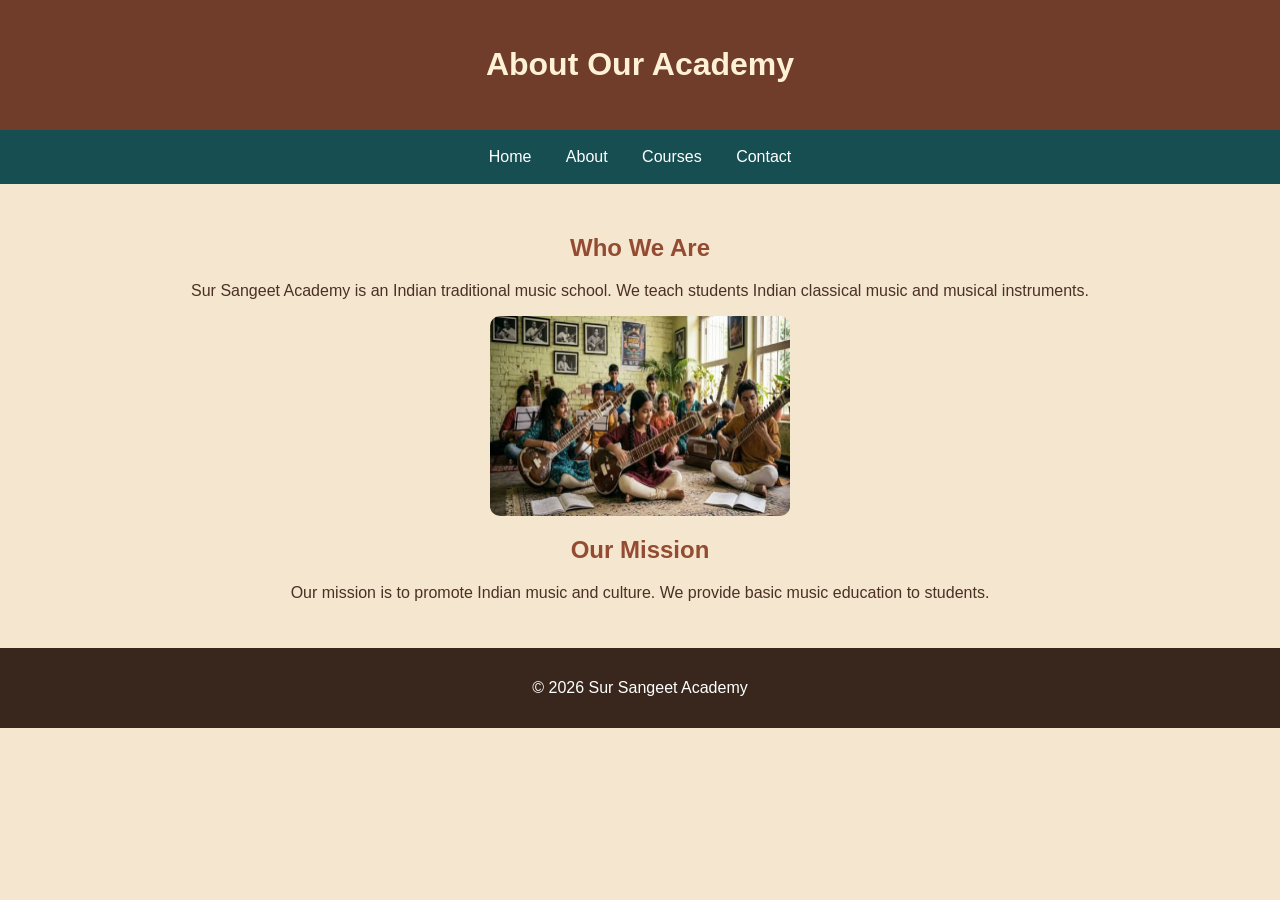
<file: 13a.html>
<html>
<head>
    <title>About Us</title>
    <link rel="stylesheet" href="C8.css">
</head>

<body>

<header>
    <h1>About Our Academy</h1>
</header>

<nav>
    <a href="index.html">Home</a>
    <a href="13a.html">About</a>
    <a href="13b.html">Courses</a>
    <a href="13c.html">Contact</a>
</nav>

<div class="content">

    <h2>Who We Are</h2>

    <p>
    Sur Sangeet Academy is an Indian traditional
    music school. We teach students Indian classical
    music and musical instruments.
    </p>

    <img src="img20.jpg" width="300" height="200">

    <h2>Our Mission</h2>

    <p>
    Our mission is to promote Indian music and culture.
    We provide basic music education to students.
    </p>

</div>

<footer>
    <p>© 2026 Sur Sangeet Academy</p>
</footer>

</body>
</html>
</file>
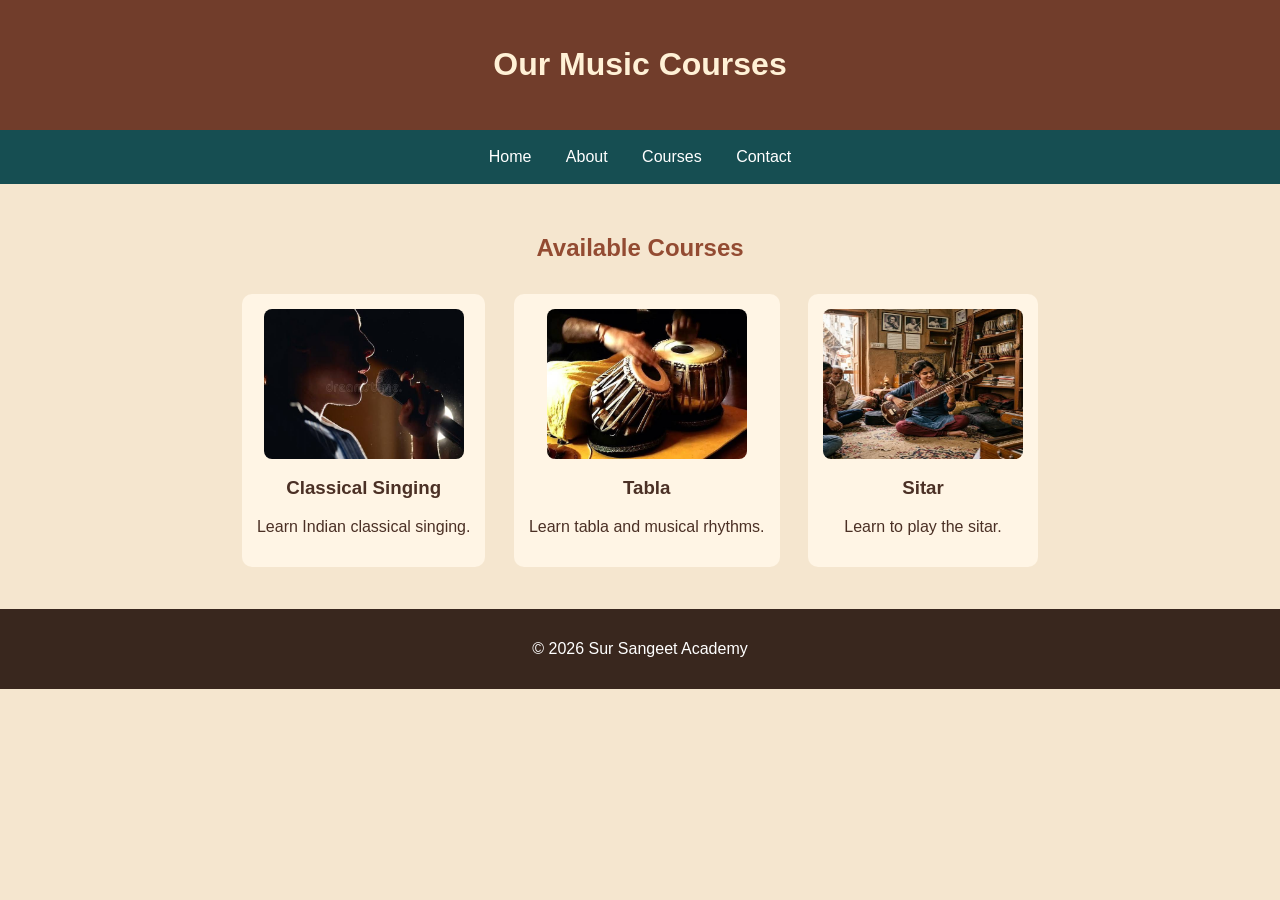
<file: 13b.html>
<html>
<head>
    <title>Our Courses</title>
    <link rel="stylesheet" href="C8.css">
</head>

<body>

<header>
    <h1>Our Music Courses</h1>
</header>

<nav>
   <a href="index.html">Home</a>
    <a href="13a.html">About</a>
    <a href="13b.html">Courses</a>
    <a href="13c.html">Contact</a>
</nav>

<div class="content">

    <h2>Available Courses</h2>

    <div class="box">
        <img src="img16.jpg" width="200" height="150">
        <h3>Classical Singing</h3>
        <p>Learn Indian classical singing.</p>
    </div>

    <div class="box">
        <img src="img17.jpg" width="200" height="150">
        <h3>Tabla</h3>
        <p>Learn tabla and musical rhythms.</p>
    </div>

    <div class="box">
        <img src="img18.jpg" width="200" height="150">
        <h3>Sitar</h3>
        <p>Learn to play the sitar.</p>
    </div>

</div>

<footer>
    <p>© 2026 Sur Sangeet Academy</p>
</footer>

</body>
</html>
</file>
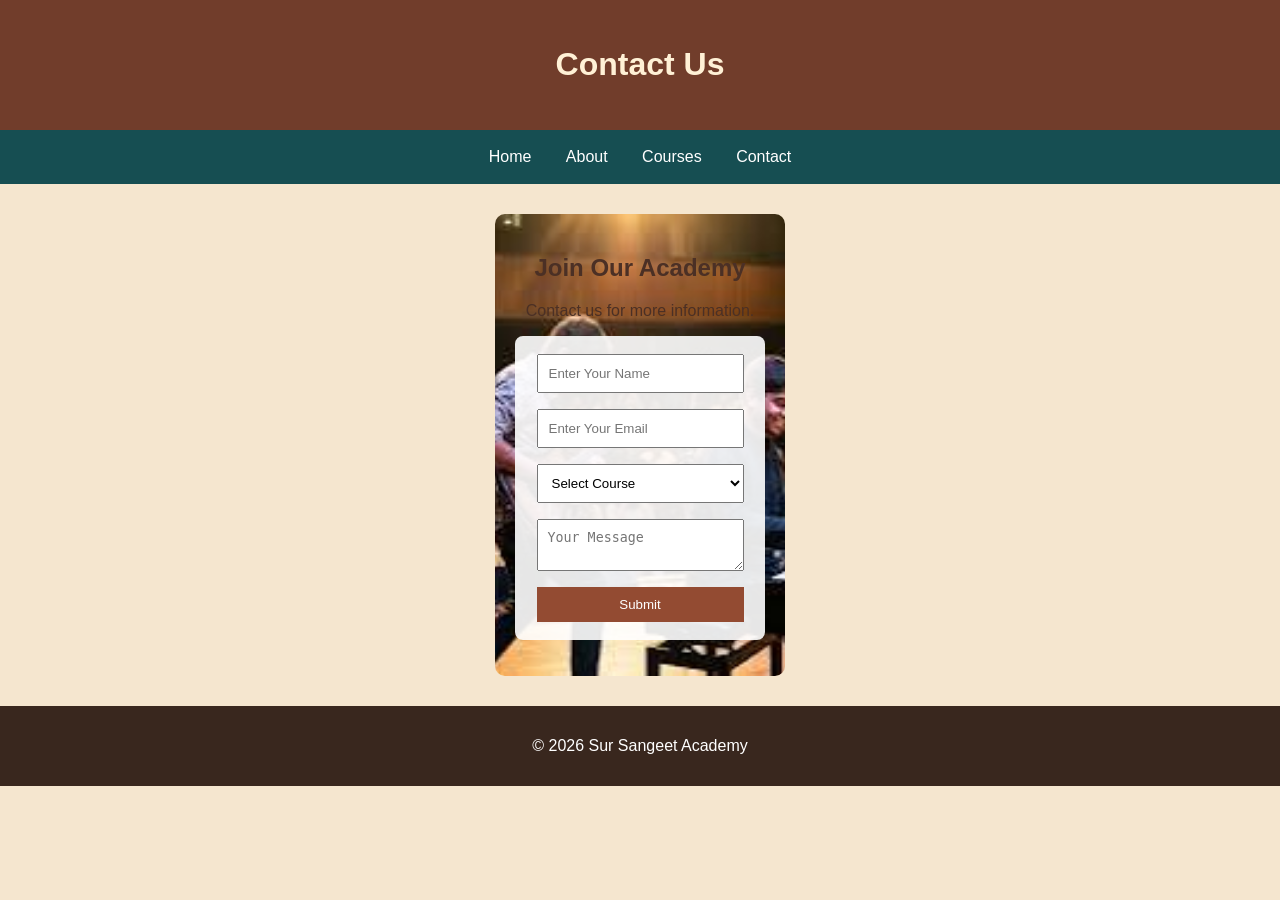
<file: 13c.html>
<html>
<head>
    <title>Contact Us</title>
    <link rel="stylesheet" href="C8.css">
</head>

<body>

<header>
    <h1>Contact Us</h1>
</header>

<nav>
   <a href="index.html">Home</a>
    <a href="13a.html">About</a>
    <a href="13b.html">Courses</a>
    <a href="13c.html">Contact</a>
</nav>

<div class="contact">

    <h2>Join Our Academy</h2>
    <p>Contact us for more information.</p>

    <form onsubmit="return validateForm()">

        <input type="text" id="name" placeholder="Enter Your Name">

        <input type="email" id="email" placeholder="Enter Your Email">

        <select id="course">
            <option value="">Select Course</option>
            <option>Classical Singing</option>
            <option>Tabla</option>
            <option>Sitar</option>
        </select>

        <textarea placeholder="Your Message"></textarea>

        <input type="submit" value="Submit">

    </form>

</div>

<footer>
    <p>© 2026 Sur Sangeet Academy</p>
</footer>

<script>
function validateForm() {

    let name = document.getElementById("name").value;
    let email = document.getElementById("email").value;
    let course = document.getElementById("course").value;

    if (name == "" || email == "" || course == "") {
        alert("Please Fill All Fields");
        return false;
    }

    alert("Thank You For Contacting Us!");
    return false;
}
</script>

</body>
</html>
</file>
<file: C8.css>
body {
    margin: 0;
    font-family: Arial;
    background-color: #f5e6cf;
    color: #4b3025;
}

header {
    background-color: #713d2b;
    color: #fff1d6;
    text-align: center;
    padding: 25px;
}

nav {
    background-color: #164e52;
    padding: 18px;
    text-align: center;
}

nav a {
    color: white;
    text-decoration: none;
    margin: 15px;
}

nav a:hover {
    color: #e6b85c;
}

.home {
    background-image: url("img14.jpg");
    background-size: cover;
    background-position: center;
    color: white;
    text-align: center;
    padding: 70px 15px;
}

.home h2 {
    font-size: 32px;
}

.home a {
    background-color: #d5a441;
    color: #39271e;
    padding: 12px;
    text-decoration: none;
    border-radius: 5px;
}

.content {
    text-align: center;
    padding: 30px;
}

.content h2 {
    color: #934b32;
}

.content img {
    border-radius: 10px;
}

.box {
    display: inline-block;
    background-color: #fff5e5;
    padding: 15px;
    margin: 12px;
    border-radius: 10px;
}

.box img {
    border-radius: 8px;
}

.contact {
    background-image: url("img19.jpg");
    background-size: cover;
    background-position: center;
    text-align: center;
    width: 250px;
    margin: 30px auto;
    padding: 20px;
    border-radius: 10px;
}

.contact form {
    background-color: rgba(255,255,255,0.9);
    padding: 10px;
    border-radius: 8px;
}

input, select, textarea {
    width: 90%;
    padding: 10px;
    margin: 8px;
}

input[type="submit"] {
    background-color: #934b32;
    color: white;
    border: none;
}

footer {
    background-color: #39271e;
    color: white;
    text-align: center;
    padding: 15px;
}
</file>
